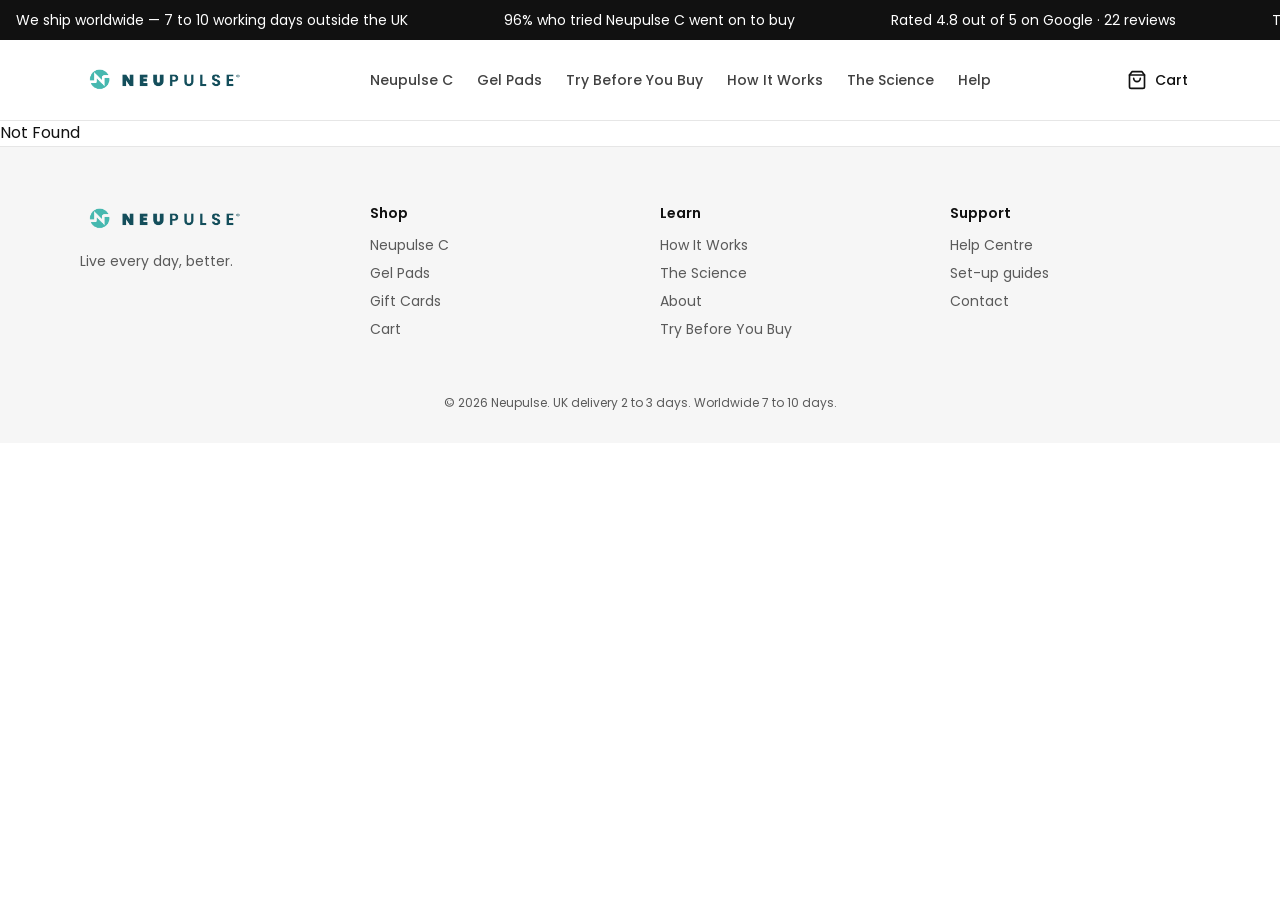
<file: index.html>
<!DOCTYPE html><html lang="en"><head><meta name="twitter:card" content="summary_large_image"><meta property="og:title" content="Neupulse C"><meta charSet="utf-8"/><meta name="viewport" content="width=device-width, initial-scale=1"/><link rel="preload" as="image" href="/media/logo.png"/><link rel="preload" as="image" href="/media/device-open.jpg"/><link rel="preload" as="image" href="/media/device-on-arm.jpg"/><title>Neupulse C | Wrist worn wellness device for calm and relaxation</title><meta name="description" content="Neupulse C is a wrist-worn wellness device that uses gentle median nerve stimulation for calm and relaxation."/><meta name="theme-color" content="#111111"/><link rel="modulepreload" href="/assets/index-BwJ34o-b.js"/><link rel="modulepreload" href="/assets/routes-D_hTvXQB.js"/><link rel="icon" type="image/svg+xml" href="/favicon.svg"/><link rel="manifest" href="/__grok/manifest.webmanifest"/><link rel="apple-touch-icon" href="/__grok/icon-180.png"/><style>/*! tailwindcss v4.3.3 | MIT License | https://tailwindcss.com */
@layer properties{@supports (((-webkit-hyphens:none)) and (not (margin-trim:inline))) or ((-moz-orient:inline) and (not (color:rgb(from red r g b)))){*,:before,:after,::backdrop{--tw-scale-x:1;--tw-scale-y:1;--tw-scale-z:1;--tw-rotate-x:initial;--tw-rotate-y:initial;--tw-rotate-z:initial;--tw-skew-x:initial;--tw-skew-y:initial;--tw-space-y-reverse:0;--tw-divide-y-reverse:0;--tw-border-style:solid;--tw-leading:initial;--tw-font-weight:initial;--tw-tracking:initial;--tw-ordinal:initial;--tw-slashed-zero:initial;--tw-numeric-figure:initial;--tw-numeric-spacing:initial;--tw-numeric-fraction:initial;--tw-shadow:0 0 #0000;--tw-shadow-color:initial;--tw-shadow-alpha:100%;--tw-inset-shadow:0 0 #0000;--tw-inset-shadow-color:initial;--tw-inset-shadow-alpha:100%;--tw-ring-color:initial;--tw-ring-shadow:0 0 #0000;--tw-inset-ring-color:initial;--tw-inset-ring-shadow:0 0 #0000;--tw-ring-inset:initial;--tw-ring-offset-width:0px;--tw-ring-offset-color:#fff;--tw-ring-offset-shadow:0 0 #0000;--tw-outline-style:solid;--tw-blur:initial;--tw-brightness:initial;--tw-contrast:initial;--tw-grayscale:initial;--tw-hue-rotate:initial;--tw-invert:initial;--tw-opacity:initial;--tw-saturate:initial;--tw-sepia:initial;--tw-drop-shadow:initial;--tw-drop-shadow-color:initial;--tw-drop-shadow-alpha:100%;--tw-drop-shadow-size:initial;--tw-backdrop-blur:initial;--tw-backdrop-brightness:initial;--tw-backdrop-contrast:initial;--tw-backdrop-grayscale:initial;--tw-backdrop-hue-rotate:initial;--tw-backdrop-invert:initial;--tw-backdrop-opacity:initial;--tw-backdrop-saturate:initial;--tw-backdrop-sepia:initial;--tw-duration:initial;--tw-ease:initial;--tw-content:"";--tw-translate-x:0;--tw-translate-y:0;--tw-translate-z:0}}}@layer theme{:root,:host{--font-sans:"Poppins", ui-sans-serif, system-ui, sans-serif;--font-mono:ui-monospace, SFMono-Regular, Menlo, Monaco, Consolas, "Liberation Mono", "Courier New", monospace;--color-red-500:oklch(63.7% .237 25.331);--color-red-700:oklch(50.5% .213 27.518);--color-green-100:oklch(96.2% .044 156.743);--color-green-800:oklch(44.8% .119 151.328);--color-gray-50:oklch(98.5% .002 247.839);--color-gray-100:oklch(96.7% .003 264.542);--color-gray-300:oklch(87.2% .01 258.338);--color-gray-500:oklch(55.1% .027 264.364);--color-gray-600:oklch(44.6% .03 256.802);--color-gray-700:oklch(37.3% .034 259.733);--color-gray-800:oklch(27.8% .033 256.848);--color-zinc-50:oklch(98.5% 0 none);--color-zinc-400:oklch(70.5% .015 286.067);--color-zinc-500:oklch(55.2% .016 285.938);--color-zinc-900:oklch(21% .006 285.885);--color-zinc-950:oklch(14.1% .005 285.823);--color-neutral-100:oklch(97% 0 none);--color-neutral-300:oklch(87% 0 none);--color-neutral-500:oklch(55.6% 0 none);--color-neutral-700:oklch(37.1% 0 none);--color-neutral-900:oklch(20.5% 0 none);--color-black:#000;--color-white:#fff;--spacing:.25rem;--container-sm:24rem;--container-md:28rem;--container-xl:36rem;--container-3xl:48rem;--container-4xl:56rem;--container-5xl:64rem;--container-6xl:72rem;--container-7xl:80rem;--text-xs:.75rem;--text-xs--line-height:calc(1 / .75);--text-sm:.875rem;--text-sm--line-height:calc(1.25 / .875);--text-base:1rem;--text-base--line-height:calc(1.5 / 1);--text-lg:1.125rem;--text-lg--line-height:calc(1.75 / 1.125);--text-xl:1.25rem;--text-xl--line-height:calc(1.75 / 1.25);--text-2xl:1.5rem;--text-2xl--line-height:calc(2 / 1.5);--text-3xl:1.875rem;--text-3xl--line-height:calc(2.25 / 1.875);--text-4xl:2.25rem;--text-4xl--line-height:calc(2.5 / 2.25);--text-5xl:3rem;--text-5xl--line-height:1;--text-6xl:3.75rem;--text-6xl--line-height:1;--font-weight-light:300;--font-weight-normal:400;--font-weight-medium:500;--font-weight-semibold:600;--tracking-tight:-.025em;--tracking-wide:.025em;--tracking-widest:.1em;--leading-tight:1.25;--leading-snug:1.375;--leading-normal:1.5;--leading-relaxed:1.625;--radius-xs:.125rem;--radius-sm:.25rem;--radius-md:.375rem;--radius-lg:.5rem;--radius-xl:.75rem;--radius-2xl:1rem;--ease-out:cubic-bezier(0, 0, .2, 1);--ease-in-out:cubic-bezier(.4, 0, .2, 1);--animate-pulse:pulse 2s cubic-bezier(.4, 0, .6, 1) infinite;--aspect-video:16 / 9;--default-transition-duration:.15s;--default-transition-timing-function:cubic-bezier(.4, 0, .2, 1);--default-font-family:var(--font-sans);--default-mono-font-family:var(--font-mono);--color-ink:#111;--color-paper:#fff;--color-mist:#f6f6f6;--color-muted:#5a5a5a;--color-line:#e6e6e6;--color-ok:#2f7d46;--color-ok-soft:#e8f4ec;--color-sale:#d92b2b;--radius-card:2rem}}@layer base{*,:after,:before,::backdrop{box-sizing:border-box;border:0 solid;margin:0;padding:0}::file-selector-button{box-sizing:border-box;border:0 solid;margin:0;padding:0}html,:host{-webkit-text-size-adjust:100%;tab-size:4;line-height:1.5;font-family:var(--default-font-family,-apple-system, BlinkMacSystemFont, "Segoe UI", Roboto, "Helvetica Neue", "Noto Sans", Arial, sans-serif, "Apple Color Emoji", "Segoe UI Emoji", "Segoe UI Symbol", "Noto Color Emoji");font-feature-settings:var(--default-font-feature-settings,normal);font-variation-settings:var(--default-font-variation-settings,normal);-webkit-tap-highlight-color:transparent}hr{height:0;color:inherit;border-top-width:1px}abbr:where([title]){-webkit-text-decoration:underline dotted;text-decoration:underline dotted}h1,h2,h3,h4,h5,h6{font-size:inherit;font-weight:inherit}a{color:inherit;-webkit-text-decoration:inherit;-webkit-text-decoration:inherit;-webkit-text-decoration:inherit;-webkit-text-decoration:inherit;text-decoration:inherit}b,strong{font-weight:bolder}code,kbd,samp,pre{font-family:var(--default-mono-font-family,ui-monospace, SFMono-Regular, Menlo, Monaco, Consolas, "Liberation Mono", "Courier New", monospace);font-feature-settings:var(--default-mono-font-feature-settings,normal);font-variation-settings:var(--default-mono-font-variation-settings,normal);font-size:1em}small{font-size:80%}sub,sup{vertical-align:baseline;font-size:75%;line-height:0;position:relative}sub{bottom:-.25em}sup{top:-.5em}table{text-indent:0;border-color:inherit;border-collapse:collapse}:-moz-focusring:where(:not(iframe)){outline:auto}progress{vertical-align:baseline}summary{display:list-item}ol,ul,menu{list-style:none}img,svg,video,canvas,audio,iframe,embed,object{vertical-align:middle;display:block}img,video{max-width:100%;height:auto}button,input,select,optgroup,textarea{font:inherit;font-feature-settings:inherit;font-variation-settings:inherit;letter-spacing:inherit;color:inherit;opacity:1;background-color:#0000;border-radius:0}::file-selector-button{font:inherit;font-feature-settings:inherit;font-variation-settings:inherit;letter-spacing:inherit;color:inherit;opacity:1;background-color:#0000;border-radius:0}:where(select:is([multiple],[size])) optgroup{font-weight:bolder}:where(select:is([multiple],[size])) optgroup option{padding-inline-start:20px}::file-selector-button{margin-inline-end:4px}::placeholder{opacity:1}@supports (not ((-webkit-appearance:-apple-pay-button))) or (contain-intrinsic-size:1px){::placeholder{color:currentColor}@supports (color:color-mix(in lab, red, red)){::placeholder{color:color-mix(in oklab, currentcolor 50%, transparent)}}}textarea{resize:vertical}::-webkit-search-decoration{-webkit-appearance:none}::-webkit-date-and-time-value{min-height:1lh;text-align:inherit}::-webkit-datetime-edit{display:inline-flex}::-webkit-datetime-edit-fields-wrapper{padding:0}::-webkit-datetime-edit{padding-block:0}::-webkit-datetime-edit-year-field{padding-block:0}::-webkit-datetime-edit-month-field{padding-block:0}::-webkit-datetime-edit-day-field{padding-block:0}::-webkit-datetime-edit-hour-field{padding-block:0}::-webkit-datetime-edit-minute-field{padding-block:0}::-webkit-datetime-edit-second-field{padding-block:0}::-webkit-datetime-edit-millisecond-field{padding-block:0}::-webkit-datetime-edit-meridiem-field{padding-block:0}::-webkit-calendar-picker-indicator{line-height:1}:-moz-ui-invalid{box-shadow:none}button,input:where([type=button],[type=reset],[type=submit]){appearance:button}::file-selector-button{appearance:button}::-webkit-inner-spin-button{height:auto}::-webkit-outer-spin-button{height:auto}[hidden]:where(:not([hidden=until-found])){display:none!important}html{scroll-behavior:smooth}body{background:var(--color-paper);color:var(--color-ink);font-family:var(--font-sans);line-height:1.55}button:not(:disabled),[role=button]:not(:disabled){cursor:pointer}@media (prefers-reduced-motion:reduce){html{scroll-behavior:auto}.ticker-track,.fade-swap,.menu-rise{animation:none!important}}}@layer components;@layer utilities{.collapse{visibility:collapse}.invisible{visibility:hidden}.visible{visibility:visible}.sr-only{clip-path:inset(50%);white-space:nowrap;border-width:0;width:1px;height:1px;margin:-1px;padding:0;position:absolute;overflow:hidden}.absolute{position:absolute}.fixed{position:fixed}.relative{position:relative}.static{position:static}.sticky{position:sticky}.inset-0{inset:0}.inset-y-0{inset-block:0}.top-0{top:0}.right-1{right:var(--spacing)}.right-2{right:calc(var(--spacing) * 2)}.right-3{right:calc(var(--spacing) * 3)}.right-4{right:calc(var(--spacing) * 4)}.left-0{left:0}.left-1{left:var(--spacing)}.left-2{left:calc(var(--spacing) * 2)}.left-3{left:calc(var(--spacing) * 3)}.left-4{left:calc(var(--spacing) * 4)}.z-40{z-index:40}.z-50{z-index:50}.container{width:100%}@media (width>=40rem){.container{max-width:40rem}}@media (width>=48rem){.container{max-width:48rem}}@media (width>=64rem){.container{max-width:64rem}}@media (width>=80rem){.container{max-width:80rem}}@media (width>=96rem){.container{max-width:96rem}}.mx-auto{margin-inline:auto}.mt-1{margin-top:var(--spacing)}.mt-2{margin-top:calc(var(--spacing) * 2)}.mt-3{margin-top:calc(var(--spacing) * 3)}.mt-4{margin-top:calc(var(--spacing) * 4)}.mt-5{margin-top:calc(var(--spacing) * 5)}.mt-6{margin-top:calc(var(--spacing) * 6)}.mt-8{margin-top:calc(var(--spacing) * 8)}.mt-10{margin-top:calc(var(--spacing) * 10)}.mt-12{margin-top:calc(var(--spacing) * 12)}.mt-14{margin-top:calc(var(--spacing) * 14)}.mt-16{margin-top:calc(var(--spacing) * 16)}.mt-20{margin-top:calc(var(--spacing) * 20)}.mb-1{margin-bottom:var(--spacing)}.mb-2{margin-bottom:calc(var(--spacing) * 2)}.mb-3{margin-bottom:calc(var(--spacing) * 3)}.mb-4{margin-bottom:calc(var(--spacing) * 4)}.mb-6{margin-bottom:calc(var(--spacing) * 6)}.mb-8{margin-bottom:calc(var(--spacing) * 8)}.mb-10{margin-bottom:calc(var(--spacing) * 10)}.mb-12{margin-bottom:calc(var(--spacing) * 12)}.mb-16{margin-bottom:calc(var(--spacing) * 16)}.ml-2{margin-left:calc(var(--spacing) * 2)}.ml-px{margin-left:1px}.block{display:block}.flex{display:flex}.grid{display:grid}.hidden{display:none}.inline{display:inline}.inline-block{display:inline-block}.inline-flex{display:inline-flex}.table{display:table}.aspect-square{aspect-ratio:1}.aspect-video{aspect-ratio:var(--aspect-video)}.size-5{width:calc(var(--spacing) * 5);height:calc(var(--spacing) * 5)}.size-10{width:calc(var(--spacing) * 10);height:calc(var(--spacing) * 10)}.size-11{width:calc(var(--spacing) * 11);height:calc(var(--spacing) * 11)}.h-7{height:calc(var(--spacing) * 7)}.h-8{height:calc(var(--spacing) * 8)}.h-16{height:calc(var(--spacing) * 16)}.h-20{height:calc(var(--spacing) * 20)}.h-fit{height:fit-content}.min-h-11{min-height:calc(var(--spacing) * 11)}.min-h-12{min-height:calc(var(--spacing) * 12)}.min-h-14{min-height:calc(var(--spacing) * 14)}.min-h-24{min-height:calc(var(--spacing) * 24)}.min-h-screen{min-height:100vh}.w-1{width:var(--spacing)}.w-8{width:calc(var(--spacing) * 8)}.w-auto{width:auto}.w-full{width:100%}.w-max{width:max-content}.max-w-3xl{max-width:var(--container-3xl)}.max-w-4xl{max-width:var(--container-4xl)}.max-w-5xl{max-width:var(--container-5xl)}.max-w-6xl{max-width:var(--container-6xl)}.max-w-7xl{max-width:var(--container-7xl)}.max-w-md{max-width:var(--container-md)}.max-w-sm{max-width:var(--container-sm)}.max-w-xl{max-width:var(--container-xl)}.min-w-0{min-width:0}.shrink{flex-shrink:1}.shrink-0{flex-shrink:0}.scale-100{--tw-scale-x:100%;--tw-scale-y:100%;--tw-scale-z:100%;scale:var(--tw-scale-x) var(--tw-scale-y)}.scale-\[0\.25\]{scale:.25}.transform{transform:var(--tw-rotate-x,) var(--tw-rotate-y,) var(--tw-rotate-z,) var(--tw-skew-x,) var(--tw-skew-y,)}.animate-pulse{animation:var(--animate-pulse)}.cursor-pointer{cursor:pointer}.resize{resize:both}.grid-cols-4{grid-template-columns:repeat(4,minmax(0,1fr))}.grid-cols-5{grid-template-columns:repeat(5,minmax(0,1fr))}.flex-col{flex-direction:column}.flex-wrap{flex-wrap:wrap}.place-items-center{place-items:center}.items-center{align-items:center}.items-start{align-items:flex-start}.justify-between{justify-content:space-between}.justify-center{justify-content:center}.gap-1\.5{gap:calc(var(--spacing) * 1.5)}.gap-2{gap:calc(var(--spacing) * 2)}.gap-3{gap:calc(var(--spacing) * 3)}.gap-4{gap:calc(var(--spacing) * 4)}.gap-6{gap:calc(var(--spacing) * 6)}.gap-8{gap:calc(var(--spacing) * 8)}.gap-10{gap:calc(var(--spacing) * 10)}.gap-12{gap:calc(var(--spacing) * 12)}.gap-16{gap:calc(var(--spacing) * 16)}:where(.space-y-1>:not(:last-child)){--tw-space-y-reverse:0;margin-block-start:calc(var(--spacing) * var(--tw-space-y-reverse));margin-block-end:calc(var(--spacing) * calc(1 - var(--tw-space-y-reverse)))}:where(.space-y-2>:not(:last-child)){--tw-space-y-reverse:0;margin-block-start:calc(calc(var(--spacing) * 2) * var(--tw-space-y-reverse));margin-block-end:calc(calc(var(--spacing) * 2) * calc(1 - var(--tw-space-y-reverse)))}:where(.space-y-3>:not(:last-child)){--tw-space-y-reverse:0;margin-block-start:calc(calc(var(--spacing) * 3) * var(--tw-space-y-reverse));margin-block-end:calc(calc(var(--spacing) * 3) * calc(1 - var(--tw-space-y-reverse)))}:where(.space-y-4>:not(:last-child)){--tw-space-y-reverse:0;margin-block-start:calc(calc(var(--spacing) * 4) * var(--tw-space-y-reverse));margin-block-end:calc(calc(var(--spacing) * 4) * calc(1 - var(--tw-space-y-reverse)))}:where(.space-y-8>:not(:last-child)){--tw-space-y-reverse:0;margin-block-start:calc(calc(var(--spacing) * 8) * var(--tw-space-y-reverse));margin-block-end:calc(calc(var(--spacing) * 8) * calc(1 - var(--tw-space-y-reverse)))}:where(.divide-y>:not(:last-child)){--tw-divide-y-reverse:0;border-bottom-style:var(--tw-border-style);border-top-style:var(--tw-border-style);border-top-width:calc(1px * var(--tw-divide-y-reverse));border-bottom-width:calc(1px * calc(1 - var(--tw-divide-y-reverse)))}:where(.divide-line>:not(:last-child)){border-color:var(--color-line)}.truncate{text-overflow:ellipsis;white-space:nowrap;overflow:hidden}.overflow-hidden{overflow:hidden}.overflow-x-auto{overflow-x:auto}.rounded{border-radius:.25rem}.rounded-2xl{border-radius:var(--radius-2xl)}.rounded-card{border-radius:var(--radius-card)}.rounded-full{border-radius:2147483647px}.rounded-lg{border-radius:var(--radius-lg)}.rounded-md{border-radius:var(--radius-md)}.rounded-xl{border-radius:var(--radius-xl)}.border{border-style:var(--tw-border-style);border-width:1px}.border-y{border-block-style:var(--tw-border-style);border-block-width:1px}.border-t{border-top-style:var(--tw-border-style);border-top-width:1px}.border-b{border-bottom-style:var(--tw-border-style);border-bottom-width:1px}.border-dashed{--tw-border-style:dashed;border-style:dashed}.border-black{border-color:var(--color-black)}.border-gray-100{border-color:var(--color-gray-100)}.border-gray-300{border-color:var(--color-gray-300)}.border-ink{border-color:var(--color-ink)}.border-line{border-color:var(--color-line)}.border-muted\/50{border-color:#5a5a5a80}@supports (color:color-mix(in lab, red, red)){.border-muted\/50{border-color:color-mix(in oklab, var(--color-muted) 50%, transparent)}}.border-neutral-300{border-color:var(--color-neutral-300)}.border-transparent{border-color:#0000}.bg-black{background-color:var(--color-black)}.bg-black\/10{background-color:#0000001a}@supports (color:color-mix(in lab, red, red)){.bg-black\/10{background-color:color-mix(in oklab, var(--color-black) 10%, transparent)}}.bg-gray-50{background-color:var(--color-gray-50)}.bg-green-100{background-color:var(--color-green-100)}.bg-ink{background-color:var(--color-ink)}.bg-ink\/20{background-color:#1113}@supports (color:color-mix(in lab, red, red)){.bg-ink\/20{background-color:color-mix(in oklab, var(--color-ink) 20%, transparent)}}.bg-mist{background-color:var(--color-mist)}.bg-ok-soft{background-color:var(--color-ok-soft)}.bg-paper{background-color:var(--color-paper)}.bg-paper\/95{background-color:#fffffff2}@supports (color:color-mix(in lab, red, red)){.bg-paper\/95{background-color:color-mix(in oklab, var(--color-paper) 95%, transparent)}}.bg-sale{background-color:var(--color-sale)}.bg-transparent{background-color:#0000}.bg-white{background-color:var(--color-white)}.bg-white\/95{background-color:#fffffff2}@supports (color:color-mix(in lab, red, red)){.bg-white\/95{background-color:color-mix(in oklab, var(--color-white) 95%, transparent)}}.bg-zinc-50{background-color:var(--color-zinc-50)}.object-cover{object-fit:cover}.p-2{padding:calc(var(--spacing) * 2)}.p-4{padding:calc(var(--spacing) * 4)}.p-5{padding:calc(var(--spacing) * 5)}.p-6{padding:calc(var(--spacing) * 6)}.p-8{padding:calc(var(--spacing) * 8)}.p-\[16px\]{padding:16px}.px-2{padding-inline:calc(var(--spacing) * 2)}.px-2\.5{padding-inline:calc(var(--spacing) * 2.5)}.px-3{padding-inline:calc(var(--spacing) * 3)}.px-4{padding-inline:calc(var(--spacing) * 4)}.px-5{padding-inline:calc(var(--spacing) * 5)}.px-6{padding-inline:calc(var(--spacing) * 6)}.px-7{padding-inline:calc(var(--spacing) * 7)}.px-8{padding-inline:calc(var(--spacing) * 8)}.py-0\.5{padding-block:calc(var(--spacing) * .5)}.py-1{padding-block:var(--spacing)}.py-1\.5{padding-block:calc(var(--spacing) * 1.5)}.py-2{padding-block:calc(var(--spacing) * 2)}.py-2\.5{padding-block:calc(var(--spacing) * 2.5)}.py-3{padding-block:calc(var(--spacing) * 3)}.py-4{padding-block:calc(var(--spacing) * 4)}.py-5{padding-block:calc(var(--spacing) * 5)}.py-10{padding-block:calc(var(--spacing) * 10)}.py-12{padding-block:calc(var(--spacing) * 12)}.py-14{padding-block:calc(var(--spacing) * 14)}.py-16{padding-block:calc(var(--spacing) * 16)}.py-20{padding-block:calc(var(--spacing) * 20)}.pt-4{padding-top:calc(var(--spacing) * 4)}.pt-6{padding-top:calc(var(--spacing) * 6)}.pt-8{padding-top:calc(var(--spacing) * 8)}.pr-3\.5{padding-right:calc(var(--spacing) * 3.5)}.pb-1{padding-bottom:var(--spacing)}.pb-3{padding-bottom:calc(var(--spacing) * 3)}.pb-4{padding-bottom:calc(var(--spacing) * 4)}.pb-8{padding-bottom:calc(var(--spacing) * 8)}.pl-4{padding-left:calc(var(--spacing) * 4)}.text-center{text-align:center}.text-left{text-align:left}.text-right{text-align:right}.font-sans{font-family:var(--font-sans)}.text-2xl{font-size:var(--text-2xl);line-height:var(--tw-leading,var(--text-2xl--line-height))}.text-3xl{font-size:var(--text-3xl);line-height:var(--tw-leading,var(--text-3xl--line-height))}.text-4xl{font-size:var(--text-4xl);line-height:var(--tw-leading,var(--text-4xl--line-height))}.text-5xl{font-size:var(--text-5xl);line-height:var(--tw-leading,var(--text-5xl--line-height))}.text-base{font-size:var(--text-base);line-height:var(--tw-leading,var(--text-base--line-height))}.text-lg{font-size:var(--text-lg);line-height:var(--tw-leading,var(--text-lg--line-height))}.text-sm{font-size:var(--text-sm);line-height:var(--tw-leading,var(--text-sm--line-height))}.text-xl{font-size:var(--text-xl);line-height:var(--tw-leading,var(--text-xl--line-height))}.text-xs{font-size:var(--text-xs);line-height:var(--tw-leading,var(--text-xs--line-height))}.text-\[13px\]{font-size:13px}.leading-relaxed{--tw-leading:var(--leading-relaxed);line-height:var(--leading-relaxed)}.leading-tight{--tw-leading:var(--leading-tight);line-height:var(--leading-tight)}.font-light{--tw-font-weight:var(--font-weight-light);font-weight:var(--font-weight-light)}.font-medium{--tw-font-weight:var(--font-weight-medium);font-weight:var(--font-weight-medium)}.font-normal{--tw-font-weight:var(--font-weight-normal);font-weight:var(--font-weight-normal)}.font-semibold{--tw-font-weight:var(--font-weight-semibold);font-weight:var(--font-weight-semibold)}.tracking-tight{--tw-tracking:var(--tracking-tight);letter-spacing:var(--tracking-tight)}.tracking-wide{--tw-tracking:var(--tracking-wide);letter-spacing:var(--tracking-wide)}.tracking-widest{--tw-tracking:var(--tracking-widest);letter-spacing:var(--tracking-widest)}.text-balance{text-wrap:balance}.text-wrap{text-wrap:wrap}.break-words{overflow-wrap:break-word}.whitespace-nowrap{white-space:nowrap}.text-black{color:var(--color-black)}.text-gray-300{color:var(--color-gray-300)}.text-gray-500{color:var(--color-gray-500)}.text-gray-600{color:var(--color-gray-600)}.text-gray-700{color:var(--color-gray-700)}.text-green-800{color:var(--color-green-800)}.text-ink{color:var(--color-ink)}.text-ink\/80{color:#111c}@supports (color:color-mix(in lab, red, red)){.text-ink\/80{color:color-mix(in oklab, var(--color-ink) 80%, transparent)}}.text-muted{color:var(--color-muted)}.text-neutral-500{color:var(--color-neutral-500)}.text-ok{color:var(--color-ok)}.text-paper{color:var(--color-paper)}.text-paper\/60{color:#fff9}@supports (color:color-mix(in lab, red, red)){.text-paper\/60{color:color-mix(in oklab, var(--color-paper) 60%, transparent)}}.text-paper\/70{color:#ffffffb3}@supports (color:color-mix(in lab, red, red)){.text-paper\/70{color:color-mix(in oklab, var(--color-paper) 70%, transparent)}}.text-paper\/80{color:#fffc}@supports (color:color-mix(in lab, red, red)){.text-paper\/80{color:color-mix(in oklab, var(--color-paper) 80%, transparent)}}.text-red-500{color:var(--color-red-500)}.text-red-700{color:var(--color-red-700)}.text-sale{color:var(--color-sale)}.text-white{color:var(--color-white)}.text-zinc-500{color:var(--color-zinc-500)}.text-zinc-900{color:var(--color-zinc-900)}.uppercase{text-transform:uppercase}.tabular-nums{--tw-numeric-spacing:tabular-nums;font-variant-numeric:var(--tw-ordinal,) var(--tw-slashed-zero,) var(--tw-numeric-figure,) var(--tw-numeric-spacing,) var(--tw-numeric-fraction,)}.line-through{text-decoration-line:line-through}.underline{text-decoration-line:underline}.underline-offset-4{text-underline-offset:4px}.antialiased{-webkit-font-smoothing:antialiased;-moz-osx-font-smoothing:grayscale}.opacity-0{opacity:0}.opacity-70{opacity:.7}.opacity-100{opacity:1}.shadow{--tw-shadow:0 1px 3px 0 var(--tw-shadow-color,#0000001a), 0 1px 2px -1px var(--tw-shadow-color,#0000001a);box-shadow:var(--tw-inset-shadow), var(--tw-inset-ring-shadow), var(--tw-ring-offset-shadow), var(--tw-ring-shadow), var(--tw-shadow)}.shadow-2xl{--tw-shadow:0 25px 50px -12px var(--tw-shadow-color,#00000040);box-shadow:var(--tw-inset-shadow), var(--tw-inset-ring-shadow), var(--tw-ring-offset-shadow), var(--tw-ring-shadow), var(--tw-shadow)}.ring{--tw-ring-shadow:var(--tw-ring-inset,) 0 0 0 calc(1px + var(--tw-ring-offset-width)) var(--tw-ring-color,currentcolor);box-shadow:var(--tw-inset-shadow), var(--tw-inset-ring-shadow), var(--tw-ring-offset-shadow), var(--tw-ring-shadow), var(--tw-shadow)}.outline,.outline-1{outline-style:var(--tw-outline-style);outline-width:1px}.-outline-offset-1{outline-offset:calc(1px * -1)}.outline-black\/10{outline-color:#0000001a}@supports (color:color-mix(in lab, red, red)){.outline-black\/10{outline-color:color-mix(in oklab, var(--color-black) 10%, transparent)}}.blur{--tw-blur:blur(8px);filter:var(--tw-blur,) var(--tw-brightness,) var(--tw-contrast,) var(--tw-grayscale,) var(--tw-hue-rotate,) var(--tw-invert,) var(--tw-saturate,) var(--tw-sepia,) var(--tw-drop-shadow,)}.blur-\[4px\]{--tw-blur:blur(4px);filter:var(--tw-blur,) var(--tw-brightness,) var(--tw-contrast,) var(--tw-grayscale,) var(--tw-hue-rotate,) var(--tw-invert,) var(--tw-saturate,) var(--tw-sepia,) var(--tw-drop-shadow,)}.blur-none{--tw-blur: ;filter:var(--tw-blur,) var(--tw-brightness,) var(--tw-contrast,) var(--tw-grayscale,) var(--tw-hue-rotate,) var(--tw-invert,) var(--tw-saturate,) var(--tw-sepia,) var(--tw-drop-shadow,)}.grayscale{--tw-grayscale:grayscale(100%);filter:var(--tw-blur,) var(--tw-brightness,) var(--tw-contrast,) var(--tw-grayscale,) var(--tw-hue-rotate,) var(--tw-invert,) var(--tw-saturate,) var(--tw-sepia,) var(--tw-drop-shadow,)}.invert{--tw-invert:invert(100%);filter:var(--tw-blur,) var(--tw-brightness,) var(--tw-contrast,) var(--tw-grayscale,) var(--tw-hue-rotate,) var(--tw-invert,) var(--tw-saturate,) var(--tw-sepia,) var(--tw-drop-shadow,)}.sepia{--tw-sepia:sepia(100%);filter:var(--tw-blur,) var(--tw-brightness,) var(--tw-contrast,) var(--tw-grayscale,) var(--tw-hue-rotate,) var(--tw-invert,) var(--tw-saturate,) var(--tw-sepia,) var(--tw-drop-shadow,)}.filter{filter:var(--tw-blur,) var(--tw-brightness,) var(--tw-contrast,) var(--tw-grayscale,) var(--tw-hue-rotate,) var(--tw-invert,) var(--tw-saturate,) var(--tw-sepia,) var(--tw-drop-shadow,)}.backdrop-blur{--tw-backdrop-blur:blur(8px);-webkit-backdrop-filter:var(--tw-backdrop-blur,) var(--tw-backdrop-brightness,) var(--tw-backdrop-contrast,) var(--tw-backdrop-grayscale,) var(--tw-backdrop-hue-rotate,) var(--tw-backdrop-invert,) var(--tw-backdrop-opacity,) var(--tw-backdrop-saturate,) var(--tw-backdrop-sepia,);backdrop-filter:var(--tw-backdrop-blur,) var(--tw-backdrop-brightness,) var(--tw-backdrop-contrast,) var(--tw-backdrop-grayscale,) var(--tw-backdrop-hue-rotate,) var(--tw-backdrop-invert,) var(--tw-backdrop-opacity,) var(--tw-backdrop-saturate,) var(--tw-backdrop-sepia,)}.transition{transition-property:color,background-color,border-color,outline-color,text-decoration-color,fill,stroke,--tw-gradient-from,--tw-gradient-via,--tw-gradient-to,opacity,box-shadow,transform,translate,scale,rotate,filter,-webkit-backdrop-filter,backdrop-filter,display,content-visibility,overlay,pointer-events;transition-timing-function:var(--tw-ease,var(--default-transition-timing-function));transition-duration:var(--tw-duration,var(--default-transition-duration))}.transition-\[box-shadow\]{transition-property:box-shadow;transition-timing-function:var(--tw-ease,var(--default-transition-timing-function));transition-duration:var(--tw-duration,var(--default-transition-duration))}.transition-\[opacity\,filter\,scale\]{transition-property:opacity,filter,scale;transition-timing-function:var(--tw-ease,var(--default-transition-timing-function));transition-duration:var(--tw-duration,var(--default-transition-duration))}.transition-\[scale\,background-color\]{transition-property:scale,background-color;transition-timing-function:var(--tw-ease,var(--default-transition-timing-function));transition-duration:var(--tw-duration,var(--default-transition-duration))}.transition-\[scale\,opacity\,filter\]{transition-property:scale,opacity,filter;transition-timing-function:var(--tw-ease,var(--default-transition-timing-function));transition-duration:var(--tw-duration,var(--default-transition-duration))}.transition-transform{transition-property:transform,translate,scale,rotate;transition-timing-function:var(--tw-ease,var(--default-transition-timing-function));transition-duration:var(--tw-duration,var(--default-transition-duration))}.duration-150{--tw-duration:.15s;transition-duration:.15s}.duration-300{--tw-duration:.3s;transition-duration:.3s}.ease-\[cubic-bezier\(0\.2\,0\,0\,1\)\]{--tw-ease:cubic-bezier(.2,0,0,1);transition-timing-function:cubic-bezier(.2,0,0,1)}.ease-out{--tw-ease:var(--ease-out);transition-timing-function:var(--ease-out)}.after\:absolute:after{content:var(--tw-content);position:absolute}.after\:top-1\/2:after{content:var(--tw-content);top:50%}.after\:left-1\/2:after{content:var(--tw-content);left:50%}.after\:size-10:after{content:var(--tw-content);width:calc(var(--spacing) * 10);height:calc(var(--spacing) * 10)}.after\:-translate-1\/2:after{content:var(--tw-content);--tw-translate-x:calc(calc(1 / 2 * 100%) * -1);--tw-translate-y:calc(calc(1 / 2 * 100%) * -1);translate:var(--tw-translate-x) var(--tw-translate-y)}@media (hover:hover){.hover\:bg-gray-50:hover{background-color:var(--color-gray-50)}.hover\:bg-gray-800:hover{background-color:var(--color-gray-800)}.hover\:bg-neutral-100:hover{background-color:var(--color-neutral-100)}.hover\:text-black:hover{color:var(--color-black)}.hover\:text-gray-600:hover{color:var(--color-gray-600)}.hover\:text-ink:hover{color:var(--color-ink)}.hover\:underline:hover{text-decoration-line:underline}}.active\:scale-\[0\.96\]:active,.active\:not-disabled\:scale-\[0\.96\]:active:not(:disabled){scale:.96}.disabled\:cursor-wait:disabled{cursor:wait}.disabled\:no-underline:disabled{text-decoration-line:none}.disabled\:opacity-60:disabled{opacity:.6}@media (width>=40rem){.sm\:col-span-2{grid-column:span 2/span 2}.sm\:block{display:block}.sm\:w-auto{width:auto}.sm\:grid-cols-2{grid-template-columns:repeat(2,minmax(0,1fr))}.sm\:grid-cols-3{grid-template-columns:repeat(3,minmax(0,1fr))}.sm\:px-6{padding-inline:calc(var(--spacing) * 6)}.sm\:px-10{padding-inline:calc(var(--spacing) * 10)}.sm\:text-5xl{font-size:var(--text-5xl);line-height:var(--tw-leading,var(--text-5xl--line-height))}.sm\:text-6xl{font-size:var(--text-6xl);line-height:var(--tw-leading,var(--text-6xl--line-height))}}@media (width>=48rem){.md\:flex{display:flex}.md\:hidden{display:none}.md\:grid-cols-2{grid-template-columns:repeat(2,minmax(0,1fr))}.md\:grid-cols-3{grid-template-columns:repeat(3,minmax(0,1fr))}.md\:grid-cols-4{grid-template-columns:repeat(4,minmax(0,1fr))}}@media (width>=64rem){.lg\:col-span-2{grid-column:span 2/span 2}.lg\:col-span-3{grid-column:span 3/span 3}.lg\:flex{display:flex}.lg\:hidden{display:none}.lg\:grid-cols-2{grid-template-columns:repeat(2,minmax(0,1fr))}.lg\:grid-cols-4{grid-template-columns:repeat(4,minmax(0,1fr))}.lg\:grid-cols-5{grid-template-columns:repeat(5,minmax(0,1fr))}.lg\:px-8{padding-inline:calc(var(--spacing) * 8)}.lg\:py-24{padding-block:calc(var(--spacing) * 24)}.lg\:py-28{padding-block:calc(var(--spacing) * 28)}.lg\:text-6xl{font-size:var(--text-6xl);line-height:var(--tw-leading,var(--text-6xl--line-height))}}@media (prefers-color-scheme:dark){.dark\:border-neutral-700{border-color:var(--color-neutral-700)}.dark\:bg-white\/20{background-color:#fff3}@supports (color:color-mix(in lab, red, red)){.dark\:bg-white\/20{background-color:color-mix(in oklab, var(--color-white) 20%, transparent)}}.dark\:bg-zinc-950{background-color:var(--color-zinc-950)}.dark\:text-zinc-50{color:var(--color-zinc-50)}.dark\:text-zinc-400{color:var(--color-zinc-400)}.dark\:outline-white\/10{outline-color:#ffffff1a}@supports (color:color-mix(in lab, red, red)){.dark\:outline-white\/10{outline-color:color-mix(in oklab, var(--color-white) 10%, transparent)}}@media (hover:hover){.dark\:hover\:bg-neutral-900:hover{background-color:var(--color-neutral-900)}}}}@font-face{font-family:Poppins;font-style:normal;font-weight:400;font-display:optional;src:url(/fonts/poppins-400.woff2)format("woff2")}@font-face{font-family:Poppins;font-style:normal;font-weight:500;font-display:optional;src:url(/fonts/poppins-500.woff2)format("woff2")}@font-face{font-family:Poppins;font-style:normal;font-weight:600;font-display:optional;src:url(/fonts/poppins-600.woff2)format("woff2")}@font-face{font-family:Poppins;font-style:normal;font-weight:700;font-display:optional;src:url(/fonts/poppins-700.woff2)format("woff2")}@keyframes ticker{0%{transform:translate(0)}to{transform:translate(-50%)}}@keyframes fade-swap{0%{opacity:.35}to{opacity:1}}@keyframes rise{0%{opacity:0;transform:translateY(-8px)}to{opacity:1;transform:none}}.ticker-track{animation:28s linear infinite ticker}.fade-swap{animation:.22s fade-swap}.menu-rise{animation:.18s rise}.tap{transition:transform .12s,background-color .12s,border-color .12s}.tap:active{transform:scale(.98)}@property --tw-scale-x{syntax:"*";inherits:false;initial-value:1}@property --tw-scale-y{syntax:"*";inherits:false;initial-value:1}@property --tw-scale-z{syntax:"*";inherits:false;initial-value:1}@property --tw-rotate-x{syntax:"*";inherits:false}@property --tw-rotate-y{syntax:"*";inherits:false}@property --tw-rotate-z{syntax:"*";inherits:false}@property --tw-skew-x{syntax:"*";inherits:false}@property --tw-skew-y{syntax:"*";inherits:false}@property --tw-space-y-reverse{syntax:"*";inherits:false;initial-value:0}@property --tw-divide-y-reverse{syntax:"*";inherits:false;initial-value:0}@property --tw-border-style{syntax:"*";inherits:false;initial-value:solid}@property --tw-leading{syntax:"*";inherits:false}@property --tw-font-weight{syntax:"*";inherits:false}@property --tw-tracking{syntax:"*";inherits:false}@property --tw-ordinal{syntax:"*";inherits:false}@property --tw-slashed-zero{syntax:"*";inherits:false}@property --tw-numeric-figure{syntax:"*";inherits:false}@property --tw-numeric-spacing{syntax:"*";inherits:false}@property --tw-numeric-fraction{syntax:"*";inherits:false}@property --tw-shadow{syntax:"*";inherits:false;initial-value:0 0 #0000}@property --tw-shadow-color{syntax:"*";inherits:false}@property --tw-shadow-alpha{syntax:"<percentage>";inherits:false;initial-value:100%}@property --tw-inset-shadow{syntax:"*";inherits:false;initial-value:0 0 #0000}@property --tw-inset-shadow-color{syntax:"*";inherits:false}@property --tw-inset-shadow-alpha{syntax:"<percentage>";inherits:false;initial-value:100%}@property --tw-ring-color{syntax:"*";inherits:false}@property --tw-ring-shadow{syntax:"*";inherits:false;initial-value:0 0 #0000}@property --tw-inset-ring-color{syntax:"*";inherits:false}@property --tw-inset-ring-shadow{syntax:"*";inherits:false;initial-value:0 0 #0000}@property --tw-ring-inset{syntax:"*";inherits:false}@property --tw-ring-offset-width{syntax:"<length>";inherits:false;initial-value:0}@property --tw-ring-offset-color{syntax:"*";inherits:false;initial-value:#fff}@property --tw-ring-offset-shadow{syntax:"*";inherits:false;initial-value:0 0 #0000}@property --tw-outline-style{syntax:"*";inherits:false;initial-value:solid}@property --tw-blur{syntax:"*";inherits:false}@property --tw-brightness{syntax:"*";inherits:false}@property --tw-contrast{syntax:"*";inherits:false}@property --tw-grayscale{syntax:"*";inherits:false}@property --tw-hue-rotate{syntax:"*";inherits:false}@property --tw-invert{syntax:"*";inherits:false}@property --tw-opacity{syntax:"*";inherits:false}@property --tw-saturate{syntax:"*";inherits:false}@property --tw-sepia{syntax:"*";inherits:false}@property --tw-drop-shadow{syntax:"*";inherits:false}@property --tw-drop-shadow-color{syntax:"*";inherits:false}@property --tw-drop-shadow-alpha{syntax:"<percentage>";inherits:false;initial-value:100%}@property --tw-drop-shadow-size{syntax:"*";inherits:false}@property --tw-backdrop-blur{syntax:"*";inherits:false}@property --tw-backdrop-brightness{syntax:"*";inherits:false}@property --tw-backdrop-contrast{syntax:"*";inherits:false}@property --tw-backdrop-grayscale{syntax:"*";inherits:false}@property --tw-backdrop-hue-rotate{syntax:"*";inherits:false}@property --tw-backdrop-invert{syntax:"*";inherits:false}@property --tw-backdrop-opacity{syntax:"*";inherits:false}@property --tw-backdrop-saturate{syntax:"*";inherits:false}@property --tw-backdrop-sepia{syntax:"*";inherits:false}@property --tw-duration{syntax:"*";inherits:false}@property --tw-ease{syntax:"*";inherits:false}@property --tw-content{syntax:"*";inherits:false;initial-value:""}@property --tw-translate-x{syntax:"*";inherits:false;initial-value:0}@property --tw-translate-y{syntax:"*";inherits:false;initial-value:0}@property --tw-translate-z{syntax:"*";inherits:false;initial-value:0}@keyframes pulse{50%{opacity:.5}}</style><meta name="apple-mobile-web-app-title" content="Neupulse C"><meta name="apple-mobile-web-app-status-bar-style" content="black"><script src="https://grok.com/grok-app-builder/extensions.js" defer></script></head><body><div class="min-h-screen bg-paper text-ink"><div class="overflow-hidden bg-ink text-paper"><div class="ticker-track flex w-max gap-16 py-2.5 text-sm"><span class="px-4 whitespace-nowrap">We ship worldwide — 7 to 10 working days outside the UK</span><span class="px-4 whitespace-nowrap">96% who tried Neupulse C went on to buy</span><span class="px-4 whitespace-nowrap">Rated 4.8 out of 5 on Google · 22 reviews</span><span class="px-4 whitespace-nowrap">Try Neupulse C at home for 30 days</span><span class="px-4 whitespace-nowrap">We ship worldwide — 7 to 10 working days outside the UK</span><span class="px-4 whitespace-nowrap">96% who tried Neupulse C went on to buy</span><span class="px-4 whitespace-nowrap">Rated 4.8 out of 5 on Google · 22 reviews</span><span class="px-4 whitespace-nowrap">Try Neupulse C at home for 30 days</span></div></div><header class="sticky top-0 z-40 border-b border-line bg-paper/95 backdrop-blur"><div class="mx-auto flex h-20 max-w-6xl items-center justify-between gap-4 px-4"><a class="flex items-center gap-2 active" href="/" data-status="active" aria-current="page"><img src="/media/logo.png" alt="Neupulse" class="h-8 w-auto"/></a><nav class="hidden items-center gap-6 text-sm font-medium lg:flex"><a class="text-ink/80 transition hover:text-ink" href="/product">Neupulse C</a><a class="text-ink/80 transition hover:text-ink" href="/gel-pads">Gel Pads</a><a class="text-ink/80 transition hover:text-ink" href="/try">Try Before You Buy</a><a class="text-ink/80 transition hover:text-ink" href="/how-it-works">How It Works</a><a class="text-ink/80 transition hover:text-ink" href="/science">The Science</a><a class="text-ink/80 transition hover:text-ink" href="/help">Help</a></nav><div class="flex items-center gap-2"><a class="inline-flex min-h-11 items-center gap-2 rounded-full px-3 text-sm font-medium tap" href="/cart"><svg xmlns="http://www.w3.org/2000/svg" width="24" height="24" viewBox="0 0 24 24" fill="none" stroke="currentColor" stroke-width="2" stroke-linecap="round" stroke-linejoin="round" class="lucide lucide-shopping-bag size-5" aria-hidden="true"><path d="M6 2 3 6v14a2 2 0 0 0 2 2h14a2 2 0 0 0 2-2V6l-3-4Z"></path><path d="M3 6h18"></path><path d="M16 10a4 4 0 0 1-8 0"></path></svg>Cart</a><button type="button" class="inline-flex size-11 items-center justify-center rounded-full tap lg:hidden" aria-label="Open menu"><svg xmlns="http://www.w3.org/2000/svg" width="24" height="24" viewBox="0 0 24 24" fill="none" stroke="currentColor" stroke-width="2" stroke-linecap="round" stroke-linejoin="round" class="lucide lucide-menu size-5" aria-hidden="true"><path d="M4 12h16"></path><path d="M4 18h16"></path><path d="M4 6h16"></path></svg></button></div></div></header><main><!--$--><section class="mx-auto grid max-w-6xl items-center gap-10 px-4 py-16 lg:grid-cols-2 lg:py-24"><div><p class="text-sm font-medium tracking-wide text-muted">A new era of brain health</p><h1 class="mt-3 text-5xl font-semibold leading-tight tracking-tight sm:text-6xl">Live every day, better.</h1><p class="mt-5 max-w-xl text-lg text-muted">Neupulse C is a wrist-worn wellness device that uses gentle median nerve stimulation to evoke feelings of calm and relaxation when restlessness or tension builds.</p><div class="mt-8 flex flex-wrap gap-3"><a class="inline-flex min-h-12 items-center rounded-full bg-ink px-7 text-sm font-medium text-paper" href="/product">Shop Neupulse C</a><a class="inline-flex min-h-12 items-center rounded-full border border-line px-7 text-sm font-medium" href="/try">Try Before You Buy</a></div><p class="mt-6 text-sm font-medium text-sale">Launch sale — up to 60% off every Neupulse C bundle · limited time</p><p class="mt-2 text-sm text-muted">★ 4.8/5 on Google · 96% of trials became a purchase</p></div><img src="/media/device-open.jpg" alt="Neupulse C wearable with its strap open" class="w-full rounded-card bg-mist"/></section><section class="bg-mist"><div class="mx-auto max-w-3xl px-4 py-16 text-center"><h2 class="text-3xl font-semibold">Who we are</h2><p class="mt-4 text-muted">Built on 20 years of University of Nottingham research, including a completed clinical trial. Drug-free and non-invasive, with 30-day returns. UK delivery in 2 to 3 days, worldwide in 7 to 10.</p></div></section><section class="mx-auto max-w-6xl px-4 py-16"><h2 class="text-center text-3xl font-semibold">Getting started</h2><div class="mt-10 grid gap-4 md:grid-cols-3"><article class="rounded-card border border-line p-6"><p class="text-4xl font-light">1</p><h3 class="mt-3 text-lg font-medium">Order the device</h3><p class="mt-2 text-sm text-muted">Buy Neupulse C, or book a Try Before You Buy session in Nottingham.</p></article><article class="rounded-card border border-line p-6"><p class="text-4xl font-light">2</p><h3 class="mt-3 text-lg font-medium">Download Neutrack C</h3><p class="mt-2 text-sm text-muted">The free app sets intensity and session length on iOS and Android.</p></article><article class="rounded-card border border-line p-6"><p class="text-4xl font-light">3</p><h3 class="mt-3 text-lg font-medium">Personalise it</h3><p class="mt-2 text-sm text-muted">Help Centre articles walk through setup so the first session feels easy.</p></article></div></section><section class="bg-mist"><div class="mx-auto max-w-6xl px-4 py-16"><h2 class="text-center text-3xl font-semibold">Don&#x27;t take our word for it</h2><p class="mt-2 text-center text-muted">Hear from the Neupulse community</p><div class="mt-10 grid gap-4 md:grid-cols-3"><article class="rounded-card bg-paper p-6"><h3 class="font-medium">Tilly&#x27;s Story</h3><p class="mt-2 text-sm text-muted">Tilly&#x27;s adventures with Nelly the Neupulse.</p></article><article class="rounded-card bg-paper p-6"><h3 class="font-medium">Ollie&#x27;s Story</h3><p class="mt-2 text-sm text-muted">Ollie is pursuing automotive mechanics with his Neupulse C.</p></article><article class="rounded-card bg-paper p-6"><h3 class="font-medium">Katie&#x27;s Story</h3><p class="mt-2 text-sm text-muted">Katie&#x27;s dreams of dancing have been made possible by her Neupulse C.</p></article></div><div class="mt-8 grid gap-4 md:grid-cols-3"><blockquote class="rounded-card border border-line bg-paper p-6"><p class="text-sm">I have just been using it everywhere now. There is not a day where I go without it.</p><footer class="mt-3 text-xs text-muted">United Kingdom · 15 September 2026</footer></blockquote><blockquote class="rounded-card border border-line bg-paper p-6"><p class="text-sm">You have changed my life. My dreams feel possible, and my brain feels more like home.</p><footer class="mt-3 text-xs text-muted">United Kingdom · 24 August 2026</footer></blockquote><blockquote class="rounded-card border border-line bg-paper p-6"><p class="text-sm">I&#x27;ve been doing things I enjoy again and I&#x27;ve just been an overall happier person.</p><footer class="mt-3 text-xs text-muted">United Kingdom · 3 August 2026</footer></blockquote></div></div></section><section class="mx-auto max-w-6xl px-4 py-16"><div class="grid items-center gap-8 lg:grid-cols-2"><img src="/media/device-on-arm.jpg" alt="Person wearing the Neupulse C on their wrist" class="w-full rounded-card object-cover"/><div><h2 class="text-3xl font-semibold">Built on 20 years of neuroscience.</h2><p class="mt-4 text-muted">Neupulse is a University of Nottingham spin-out, built on the research of Professor Stephen Jackson, Professor Georgina Jackson and Dr Barbara Morera.</p><a class="mt-6 inline-block text-sm font-medium underline" href="/science">Explore the science</a></div></div></section><section class="bg-ink text-paper"><div class="mx-auto max-w-3xl px-4 py-16 text-center"><h2 class="text-3xl font-semibold">Try Before You Buy</h2><p class="mt-3 text-lg text-paper/80">96% of people who try Neupulse C at a session go on to buy one.</p><p class="mt-2 text-sm text-paper/70">45-minute session in Nottingham · £50, taken off the device if you buy.</p><a class="mt-8 inline-flex min-h-12 items-center rounded-full bg-paper px-7 text-sm font-medium text-ink" href="/try">See how sessions work</a></div></section><!--/$--></main><footer class="border-t border-line bg-mist"><div class="mx-auto grid max-w-6xl gap-10 px-4 py-14 sm:grid-cols-2 lg:grid-cols-4"><div><img src="/media/logo.png" alt="" class="mb-4 h-8 w-auto"/><p class="text-sm text-muted">Live every day, better.</p></div><div><h2 class="mb-3 text-sm font-semibold">Shop</h2><ul class="space-y-2 text-sm text-muted"><li><a class="hover:text-ink" href="/product">Neupulse C</a></li><li><a class="hover:text-ink" href="/gel-pads">Gel Pads</a></li><li><a class="hover:text-ink" href="/gift-card">Gift Cards</a></li><li><a class="hover:text-ink" href="/cart">Cart</a></li></ul></div><div><h2 class="mb-3 text-sm font-semibold">Learn</h2><ul class="space-y-2 text-sm text-muted"><li><a class="hover:text-ink" href="/how-it-works">How It Works</a></li><li><a class="hover:text-ink" href="/science">The Science</a></li><li><a class="hover:text-ink" href="/about">About</a></li><li><a class="hover:text-ink" href="/try">Try Before You Buy</a></li></ul></div><div><h2 class="mb-3 text-sm font-semibold">Support</h2><ul class="space-y-2 text-sm text-muted"><li><a class="hover:text-ink" href="/help">Help Centre</a></li><li><a class="hover:text-ink" href="/setup">Set-up guides</a></li><li><a class="hover:text-ink" href="/contact">Contact</a></li></ul></div></div><p class="px-4 pb-8 text-center text-xs text-muted">© 2026 Neupulse. UK delivery 2 to 3 days. Worldwide 7 to 10 days.</p></footer></div><script data-tsr-stream-part="">(self.$R=self.$R||{})["tsr"]=[];self.$_TSR={h(){this.hydrated=!0,this.c()},e(){this.streamEnded=!0,this.c()},c(){this.hydrated&&this.streamEnded&&(delete self.$_TSR,delete self.$R.tsr)},p(e){this.initialized?e():this.buffer.push(e)},buffer:[]};$_TSR.router=($R=>$R[0]={manifest:$R[1]={routes:$R[2]={__root__:$R[3]={preloads:$R[4]=["/assets/index-BwJ34o-b.js"],scripts:$R[5]=[$R[6]={attrs:$R[7]={type:"module",async:!0,src:"/assets/index-BwJ34o-b.js"}}]},"/":$R[8]={preloads:$R[9]=["/assets/routes-D_hTvXQB.js"]}}},matches:$R[10]=[$R[11]={i:"__root__ ",u:1794502161374,s:"success",ssr:!0},$R[12]={i:"  ",u:1794502161374,s:"success",ssr:!0}]})($R["tsr"]);$_TSR.e();{let s=document.currentScript,p;while((p=s.previousElementSibling)&&p.hasAttribute('data-tsr-stream-part'))p.remove();s.remove()}</script><script type="module" async="" src="/assets/index-BwJ34o-b.js"></script><script>document.currentScript.remove();/*$tsr-stream-boundary*/</script></body></html>
</file>
